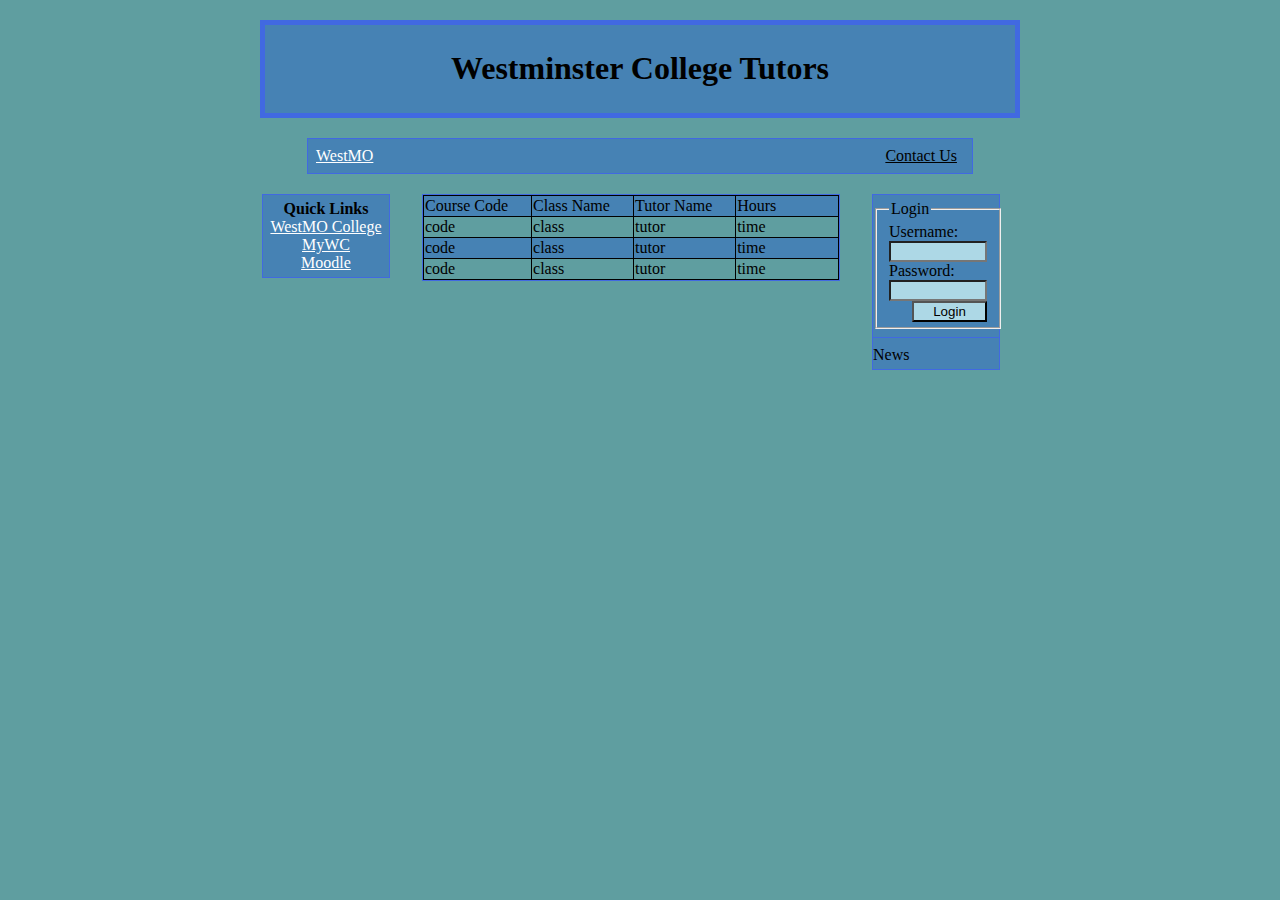
<file: index.html>
<!DOCTYPE html>
<HTML>
<HEAD>
<link rel="stylesheet" href="css\Index.css">
<TITLE>Home-Westminster College Tutors</TITLE>
</HEAD>

<BODY>
	<div class="header">
	<h1><center>Westminster College Tutors</center></h1>
	</div>
	<div class="TopLinkBar">
		<table>
			<tr>
				<td><a href="http://www.westminster-mo.edu">WestMO</a></td>
				<td style="width:504px"></td>
				<td><a href="">Contact Us</a></td>
			</tr>
		</table>	
	</div>
	<div class="QuickLinks">
		<center><ul>
			<li><b>Quick Links</b></li>
			<li><a href="http://www.westminster-mo.edu/Pages/default.aspx">WestMO College</a></li>
			<li><a href="https://mywc.westminster-mo.edu/ics">MyWC</a></li>
			<li><a href="http://moodle2.westminster-mo.edu/">Moodle</a></li>
		</ul></center>
	</div>
	<div class="MiddleBox">
		<table id="tutors">
			<tr>
				<td>Course Code</td>
				<td>Class Name</td>
				<td>Tutor Name</td>
				<td>Hours</td>
			</tr>
			<tr class="alt"><td>code</td><td>class</td><td>tutor</td><td>time</td></tr>
			<tr><td>code</td><td>class</td><td>tutor</td><td>time</td></tr>
			<tr class="alt"><td>code</td><td>class</td><td>tutor</td><td>time</td></tr>
		</table>
	</div>
	<div class="LoginNews">
		<div class="Login">
		<form action="" method="post">
			<fieldset>
				<legend>Login</legend>
				<label>Username:<br>
				<input type="text" name="username"></label><br>
				<label>Password:<br>
				<input type="password" name="password"></label><br>
				<label><input type="submit" name="login" value="Login"></label>
			</fieldset>
		</form>
		</div>
		<hr color = "RoyalBlue" size ="1">
		<div class="News">
			News
		</div>
	</div>
</BODY>
</HTML>
</file>
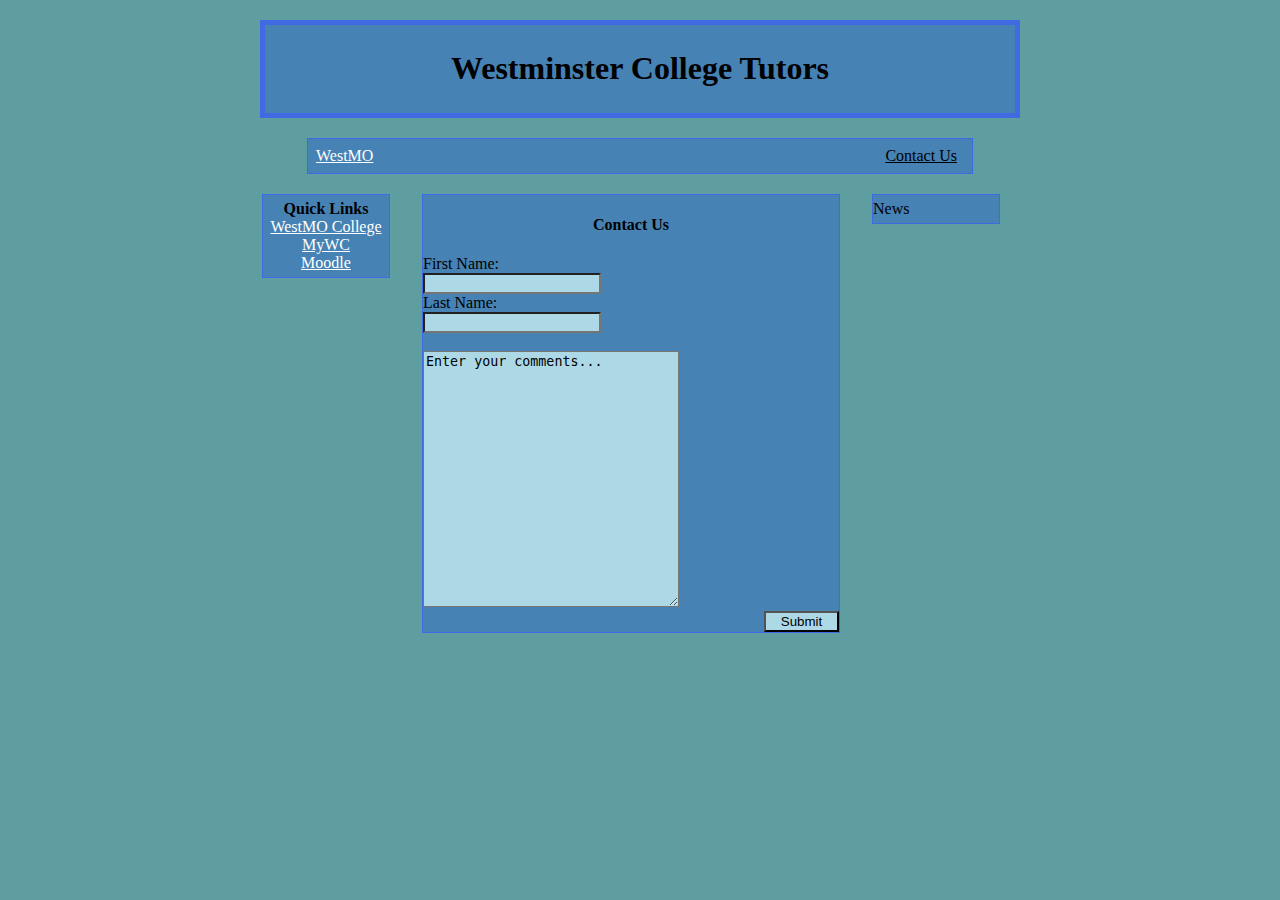
<file: ContactInfo.html>
<!DOCTYPE html>
<HTML>
<HEAD>
<link rel="stylesheet" href="../css/Index.css">
<link rel="stylesheet" href="../css/ContactInfo.css">
<TITLE>Contact Us-Westminster College Tutors</TITLE>
</HEAD>

<BODY>
<div class="header">
	<h1><center>Westminster College Tutors</center></h1>
	</div>
	<div class="TopLinkBar">
		<table>
			<tr>
				<td><a href="http://www.westminster-mo.edu">WestMO</a></td>
				<td style="width:504px"></td>
				<td><a href="">Contact Us</a></td>
			</tr>
		</table>	
	</div>
	<div class="QuickLinks">
		<center><ul>
			<li><b>Quick Links</b></li>
			<li><a href="http://www.westminster-mo.edu/Pages/default.aspx">WestMO College</a></li>
			<li><a href="https://mywc.westminster-mo.edu/ics">MyWC</a></li>
			<li><a href="http://moodle2.westminster-mo.edu/">Moodle</a></li>
		</ul></center>
	</div>
	<div class="MiddleBox">
		<div class="ContactUs">
		<h4><center>Contact Us</center></h4>
		<form action="" method="post">
			<label>First Name: <br>
			<input type="text" name="FirstName"></label><br>
			<label>Last Name: <br>
			<input type="text" name="LastName"></label><br><br>
			<label>
			<textarea name="Comments">Enter your comments...</textarea></label><br>
			<label><input type="submit" name="ContactSubmit" value="Submit"></label>
		</form>
		</div>
	</div>
	<div class="LoginNews">
		<div class="News">
			News
		</div>
	</div>
</BODY>
</HTML>
</file>
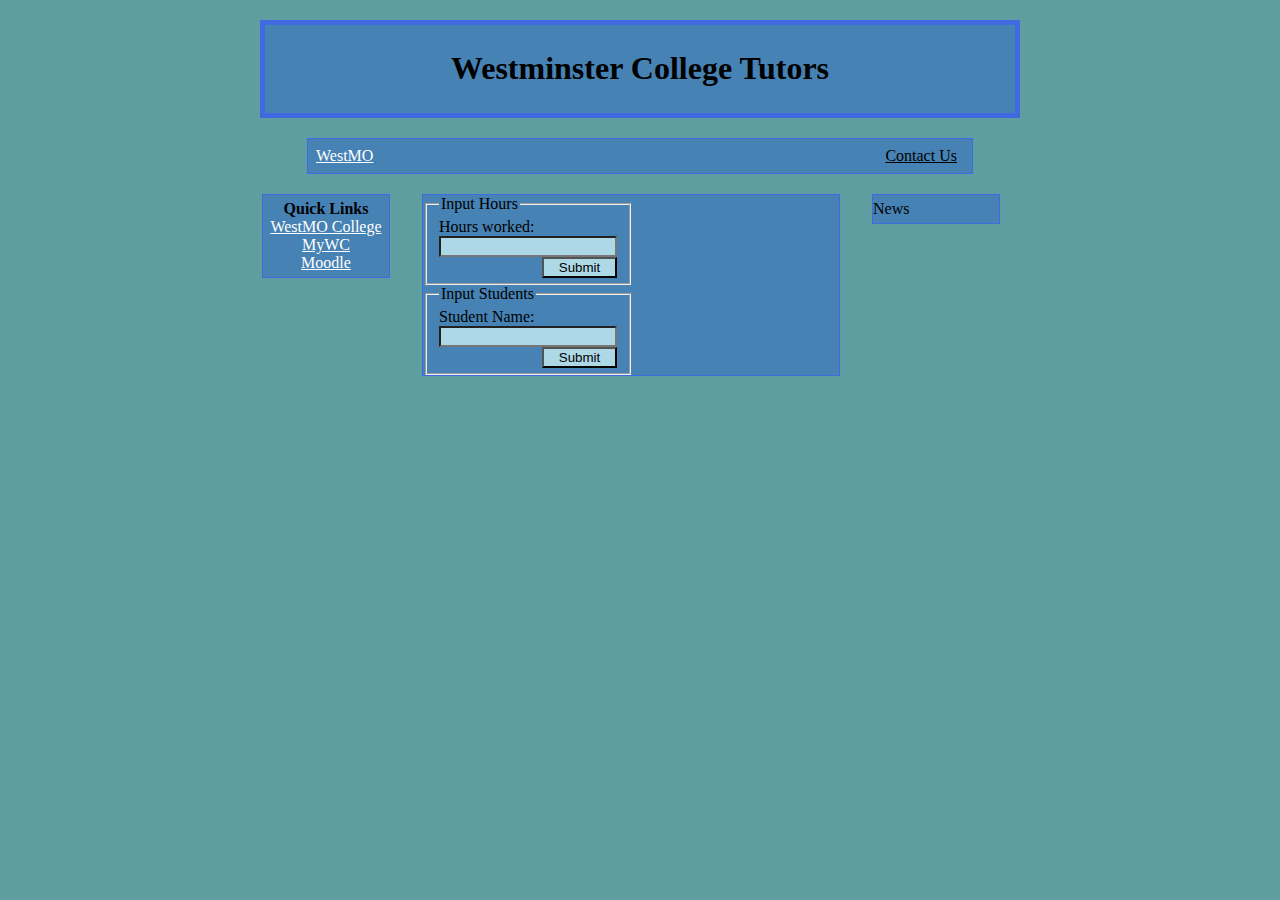
<file: TutorIndex.html>
<!DOCTYPE html>
<HTML>
<HEAD>
<link rel="stylesheet" href="../css/Index.css">
<link rel="stylesheet" href="../css/TutorIndex.css">
<TITLE>Tutors-Westminster College Tutors</TITLE>
</HEAD>

<BODY>
	<div class="header">
	<h1><center>Westminster College Tutors</center></h1>
	</div>
	<div class="TopLinkBar">
		<table>
			<tr>
				<td><a href="http://www.westminster-mo.edu">WestMO</a></td>
				<td style="width:504px"></td>
				<td><a href="">Contact Us</a></td>
			</tr>
		</table>	
	</div>
	<div class="QuickLinks">
		<center><ul>
			<li><b>Quick Links</b></li>
			<li><a href="http://www.westminster-mo.edu/Pages/default.aspx">WestMO College</a></li>
			<li><a href="https://mywc.westminster-mo.edu/ics">MyWC</a></li>
			<li><a href="http://moodle2.westminster-mo.edu/">Moodle</a></li>
		</ul></center>
	</div>
	<div class="MiddleBox">
		<div class="TutorHours">
			<form action="" method="post">
				<fieldset>
					<legend>Input Hours</legend>
					<label>Hours worked:
					<input type="text" name="HoursWorked" maxlength="2"></label><br>
					<label><input type="submit" name="HoursSubmit" value="Submit"></label>
				</fieldset>
			</form>
		</div>
		<div class="StudentInput">
			<form action="" method="post">
				<fieldset>
					<legend>Input Students</legend>
					<label>Student Name:
					<input type="text" name="StudentInput"></label>
					<!--<label><textarea name="StudentReason">Reason for visit</textarea></label>
					<label>Does the student give release permission?<br>
					<input type="checkbox" name="PermissionsY">Yes
					<input type="checkbox" name="PermissionN">No<br>-->
					<label><input type="submit" name="StudentSubmit" value="Submit"></label>
				</fieldset>
			</form>
		</div>
	</div>
	<div class="LoginNews">
		<div class="News">
			News
		</div>
	</div>
</BODY>
</HTML>
</file>
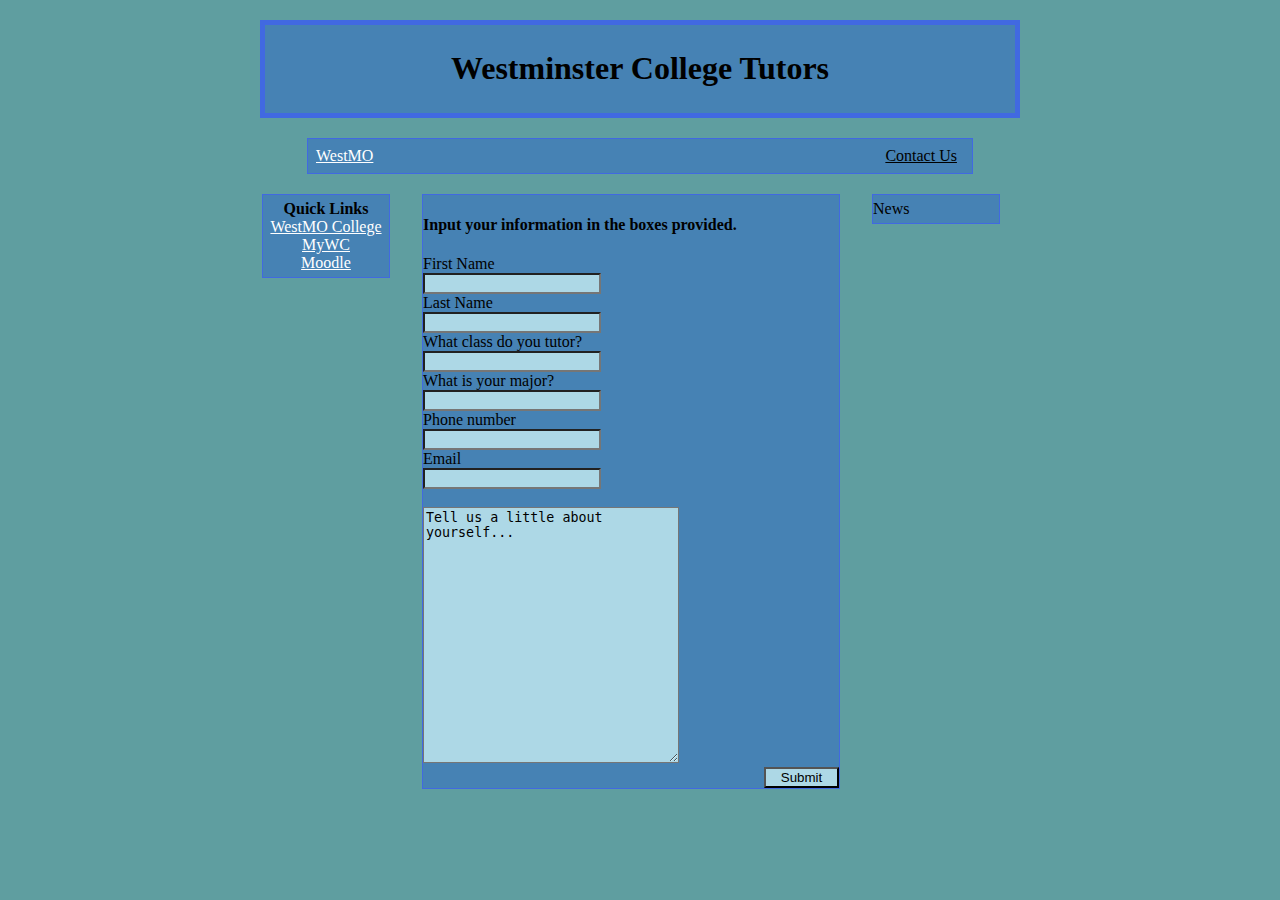
<file: TutorProfile.html>
<!DOCTYPE html>
<HTML>
<HEAD>
<link rel="stylesheet" href="../css/Index.css">
<link rel="stylesheet" href="../css/TutorProfile.css">
<TITLE>Contact Us-Westminster College Tutors</TITLE>
</HEAD>

<BODY>
<div class="header">
	<h1><center>Westminster College Tutors</center></h1>
	</div>
	<div class="TopLinkBar">
		<table>
			<tr>
				<td><a href="http://www.westminster-mo.edu">WestMO</a></td>
				<td style="width:504px"></td>
				<td><a href="">Contact Us</a></td>
			</tr>
		</table>	
	</div>
	<div class="QuickLinks">
		<center><ul>
			<li><b>Quick Links</b></li>
			<li><a href="http://www.westminster-mo.edu/Pages/default.aspx">WestMO College</a></li>
			<li><a href="https://mywc.westminster-mo.edu/ics">MyWC</a></li>
			<li><a href="http://moodle2.westminster-mo.edu/">Moodle</a></li>
		</ul></center>
	</div>
	<div class="MiddleBox">
		<h4>Input your information in the boxes provided.</h4>
		<form action="" method="post">
			<label>First Name<br>
			<input type="text" name="FirstName"></label><br>
			<label>Last Name<br>
			<input type="text" name="LastName"></label><br>
			<label>What class do you tutor?<br>
			<input type="text" name="Class"></label><br>
			<label>What is your major?<br>
			<input type="text" name="Class"></label><br>
			<label>Phone number<br>
			<input type="text" name="Phone"></label><br>
			<label>Email<br>
			<input type="email" name="email"></label><br><br>
			<textarea name="Biography">Tell us a little about yourself...</textarea><br>
			<label><input type="submit" name="ProfileSubmit" value="Submit"></label>
		</form>
	</div>
	<div class="LoginNews">
		<div class="News">
			News
		</div>
	</div>
</BODY>
</HTML>
</file>
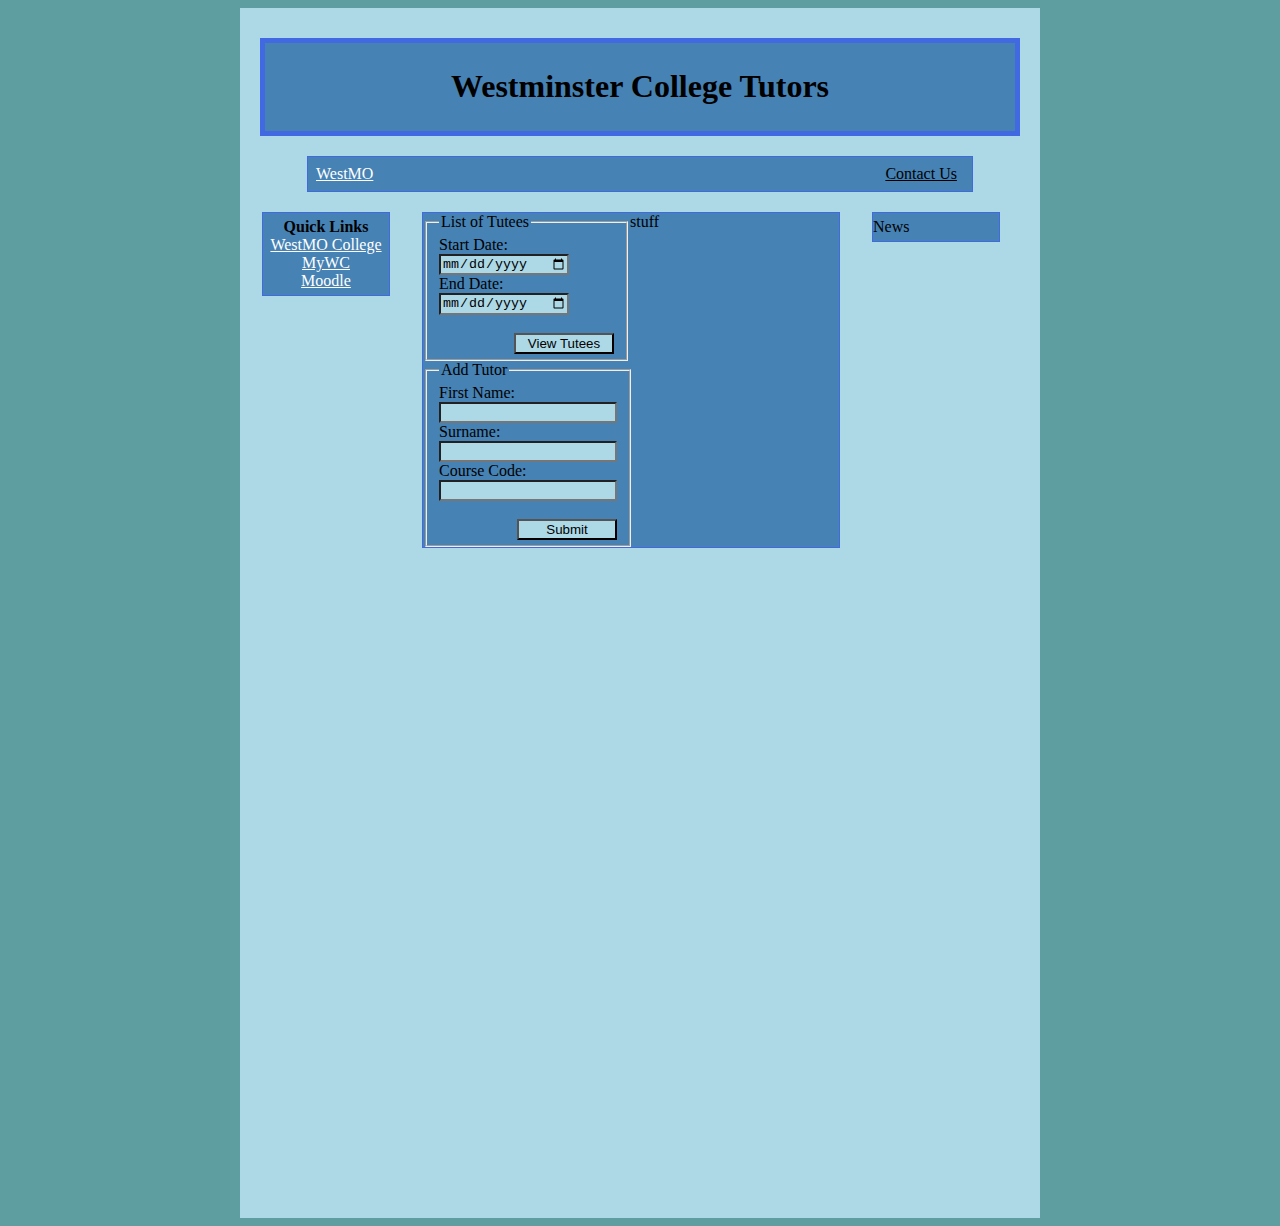
<file: pages/AdminIndex.html>
<!DOCTYPE html>
<HTML>
<HEAD>
<link rel="stylesheet" href="../css/Index.css">
<link rel="stylesheet" href="../css/AdminIndex.css">
<TITLE>Home-Westminster College Tutors</TITLE>
</HEAD>

<BODY>
<div class="background">
	<div class="header">
	<h1><center>Westminster College Tutors</center></h1>
	</div>
	<div class="TopLinkBar">
		<table>
			<tr>
				<td><a href="http://www.westminster-mo.edu">WestMO</a></td>
				<td style="width:504px"></td>
				<td><a href="">Contact Us</a></td>
			</tr>
		</table>	
	</div>
	<div class="QuickLinks">
		<center><ul>
			<li><b>Quick Links</b></li>
			<li><a href="http://www.westminster-mo.edu/Pages/default.aspx">WestMO College</a></li>
			<li><a href="https://mywc.westminster-mo.edu/ics">MyWC</a></li>
			<li><a href="http://moodle2.westminster-mo.edu/">Moodle</a></li>
		</ul></center>
	</div>
	<div class="MiddleBox">
		<div class="ViewTutees">
			<form action="" method="post">
				<fieldset>
					<legend>List of Tutees</legend>
					<label>Start Date:<br>
					<input type="date" name="StartDate" required></label><br>
					<label>End Date:<br>
					<input type="date" name="EndDate" required></label><br><br>
					<label><input type="submit" name="ViewTutees" value="View Tutees"></label>
				</fieldset>
			</form>
		</div>
		<div class="TutorInput">
			<form action="" method="post">
				<fieldset>
					<legend>Add Tutor</legend>
					<label>First Name:
					<input type="text" name="StudentName" required></label>
					<label>Surname:
					<input type="text" name="StudentSurname" required></label><br>
					<label>Course Code:
					<input type="text" name="CourseCode" required></label><br><br>
					<label><input type="submit" name="StudentSubmit" value="Submit"></label>
				</fieldset>
			</form>
		</div>
		<div class="TuteeList">
			stuff
		</div>
	</div>
	<div class="LoginNews">
		<div class="News">
			News
		</div>
	</div>
</div>
</BODY>
</HTML>
</file>
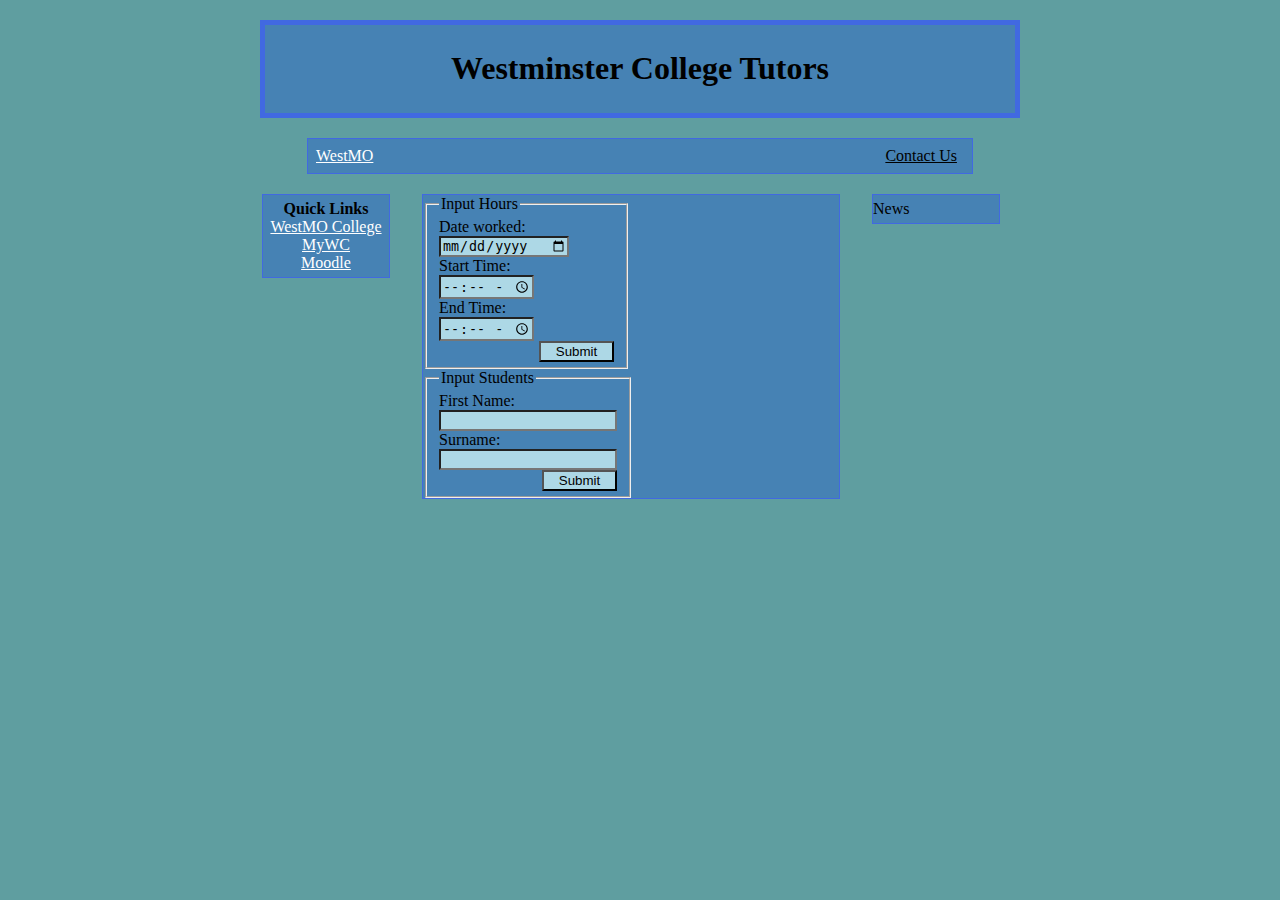
<file: pages/TutorIndex.html>
<!DOCTYPE html>
<HTML>
<HEAD>
<link rel="stylesheet" href="../css/Index.css">
<link rel="stylesheet" href="../css/TutorIndex.css">
<TITLE>Tutors-Westminster College Tutors</TITLE>
</HEAD>

<BODY>
	<div class="header">
	<h1><center>Westminster College Tutors</center></h1>
	</div>
	<div class="TopLinkBar">
		<table>
			<tr>
				<td><a href="http://www.westminster-mo.edu">WestMO</a></td>
				<td style="width:504px"></td>
				<td><a href="">Contact Us</a></td>
			</tr>
		</table>	
	</div>
	<div class="QuickLinks">
		<center><ul>
			<li><b>Quick Links</b></li>
			<li><a href="http://www.westminster-mo.edu/Pages/default.aspx">WestMO College</a></li>
			<li><a href="https://mywc.westminster-mo.edu/ics">MyWC</a></li>
			<li><a href="http://moodle2.westminster-mo.edu/">Moodle</a></li>
		</ul></center>
	</div>
	<div class="MiddleBox">
		<div class="TutorHours">
			<form action="p_TutorIndex.php" method="post">
				<fieldset>
					<legend>Input Hours</legend>
					<label>Date worked:<br>
					<input type="date" name="DateWorked" required></label><br>
					<label>Start Time:<br>
					<input type="time" name="StartTime" required></label><br>
					<label>End Time:<br>
					<input type="time" name="EndTime" required></label><br>
					<label><input type="submit" name="HoursSubmit" value="Submit"></label>
				</fieldset>
			</form>
		</div>
		<div class="StudentInput">
			<form action="p_TutorIndex.php" method="post">
				<fieldset>
					<legend>Input Students</legend>
					<label>First Name:
					<input type="text" name="StudentName" required></label>
					<label>Surname:
					<input type="text" name="StudentSurname" required></label>
					<label><input type="submit" name="StudentSubmit" value="Submit"></label>
				</fieldset>
			</form>
		</div>
	</div>
	<div class="LoginNews">
		<div class="News">
			News
		</div>
	</div>
</BODY>
</HTML>
</file>
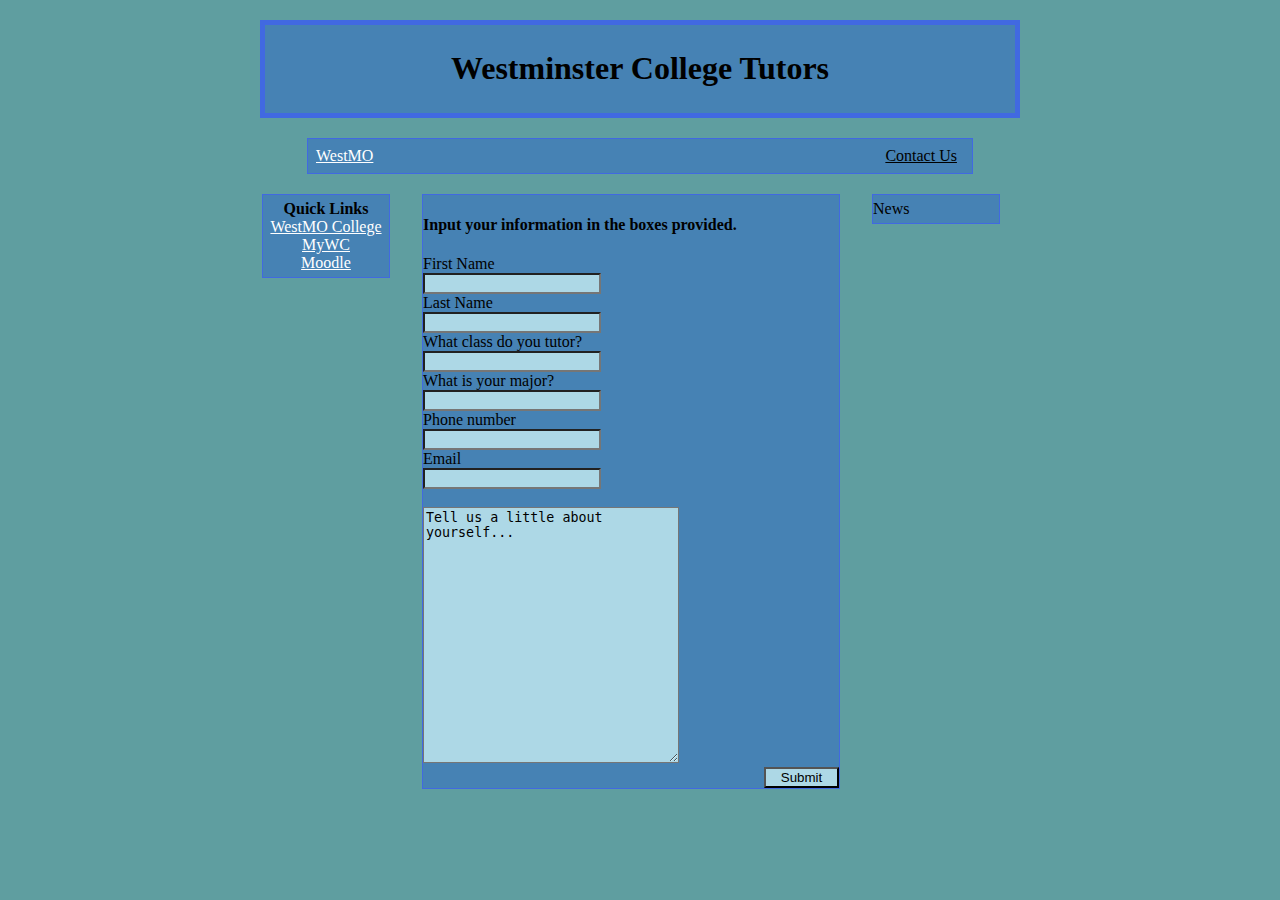
<file: pages/TutorProfile.html>
<!DOCTYPE html>
<HTML>
<HEAD>
<link rel="stylesheet" href="../css/Index.css">
<link rel="stylesheet" href="../css/TutorProfile.css">
<TITLE>Contact Us-Westminster College Tutors</TITLE>
</HEAD>

<BODY>
<div class="header">
	<h1><center>Westminster College Tutors</center></h1>
	</div>
	<div class="TopLinkBar">
		<table>
			<tr>
				<td><a href="http://www.westminster-mo.edu">WestMO</a></td>
				<td style="width:504px"></td>
				<td><a href="">Contact Us</a></td>
			</tr>
		</table>	
	</div>
	<div class="QuickLinks">
		<center><ul>
			<li><b>Quick Links</b></li>
			<li><a href="http://www.westminster-mo.edu/Pages/default.aspx">WestMO College</a></li>
			<li><a href="https://mywc.westminster-mo.edu/ics">MyWC</a></li>
			<li><a href="http://moodle2.westminster-mo.edu/">Moodle</a></li>
		</ul></center>
	</div>
	<div class="MiddleBox">
		<h4>Input your information in the boxes provided.</h4>
		<form action="p_TutorProfile.php" method="post">
			<label>First Name<br>
			<input type="text" name="FirstName"></label><br>
			<label>Last Name<br>
			<input type="text" name="LastName"></label><br>
			<label>What class do you tutor?<br>
			<input type="text" name="Class"></label><br>
			<label>What is your major?<br>
			<input type="text" name="Class"></label><br>
			<label>Phone number<br>
			<input type="text" name="Phone"></label><br>
			<label>Email<br>
			<input type="email" name="email"></label><br><br>
			<textarea name="Biography">Tell us a little about yourself...</textarea><br>
			<label><input type="submit" name="ProfileSubmit" value="Submit"></label>
		</form>
	</div>
	<div class="LoginNews">
		<div class="News">
			News
		</div>
	</div>
</BODY>
</HTML>
</file>
<file: css/Index.css>
body{
	background-color:CadetBlue;
	width:800px;
	margin-left:auto;
	margin-right:auto;
}

a:link{
		color:White;
	}
a:visited{
	color:Black;
}
a:hover{
	color:Grey;
}

.invalid{
	color:black;
	background-color:#B00000;
}

.background{
	width:800px;
	height:1200px;
	padding-top:10px;
	background-color:LightBlue;
}

.header{
	background-color:SteelBlue;
	width:742px;
	padding:4px;
	border:5px solid RoyalBlue;
	margin:20px auto 20px auto;
}

.TopLinkBar{
	background-color:SteelBlue;
	width:654px;
	padding:5px;
	border:1px solid RoyalBlue;
	margin:20px auto 20px auto;
}

#TopLinkBar .Link{
	background-color:CadetBlue;
}

.QuickLinks{
	background-color:SteelBlue;
	border:1px solid RoyalBlue;
	float:left;
	width:126px;
	padding-top:5px;
	padding-bottom:5px;
	margin-left:22px;
	margin-right:16px;
}

ul{
	list-style-type:none;
	margin:0;
	padding:0;
}

.MiddleBox{
	background-color:SteelBlue;
	border:1px solid RoyalBlue;
	float:left;
	width:416px;
	margin-left:16px;
	margin-right:16px;
}

#tutors, #tutors th, #tutors td{
	width:416px;
	border-collapse:collapse;
	border:1px solid black;
}

#tutors tr.alt td {
    background-color:CadetBlue;
}

.LoginNews{
	background-color:SteelBlue;
	border:1px solid RoyalBlue;
	float:left;
	width:126px;
	padding-top:5px;
	padding-bottom:5px;
	margin-left:16px;
	margin-right:22px;
}

#LoginNews .Login{
	border:1px solid RoyalBlue;
	/*float:left;*/
	width:126px;
	padding-top:5px;
	padding-bottom:5px;
	margin-left:16px;
	margin-right:22px;
}

fieldset{
	padding-top:5px;
	padding-bottom:5px;
}

input{
	width:90px;
	background-color:lightblue;
}

input[type=submit]{
	width:75px;
	float:right;
}

#LoginNews .News{
	border:1px solid RoyalBlue;
	/*float:left;*/
	width:126px;
	padding-top:5px;
	padding-bottom:5px;
	margin-left:16px;
	margin-right:22px;
}
</file>
<file: css/ContactInfo.css>
input[type=text]{
	width:170px;
	background-color:lightblue;
}

textarea{
	width:250px;
	height:250px;
	background-color:lightblue;
}
</file>
<file: css/TutorIndex.css>
#MiddleBox .TutorHours{
	width:208px;
	float:left;
}

#MiddleBox .StudentInput{
	width:208px;
	float:left;
}

fieldset{
	width:175px;
	float:left;
}

input[type=text]{
	width:170px;
	background-color:lightblue;
}
input[type=date]{
	width:125px;
	background-color:lightblue;
}
</file>
<file: css/TutorProfile.css>
input{
	width:170px;
	background-color:lightblue;
}

textarea{
	width:250px;
	height:250px;
	background-color:lightblue;
}
</file>
<file: css/AdminIndex.css>
#MiddleBox .ViewTutees{
	width:208px;
	float:left;
}

#MiddleBox .TutorInput{
	width:208px;
	float:left;
}

#MiddleBox .TuteeList{
	width:416px;
	border:5px solid White;
	float:left;
}

fieldset{
	width:175px;
	float:left;
}

input[type=text]{
	width:170px;
	background-color:lightblue;
}
input[type=date]{
	width:125px;
	background-color:lightblue;
}

input[type=submit]{
	width:100px
}
</file>
